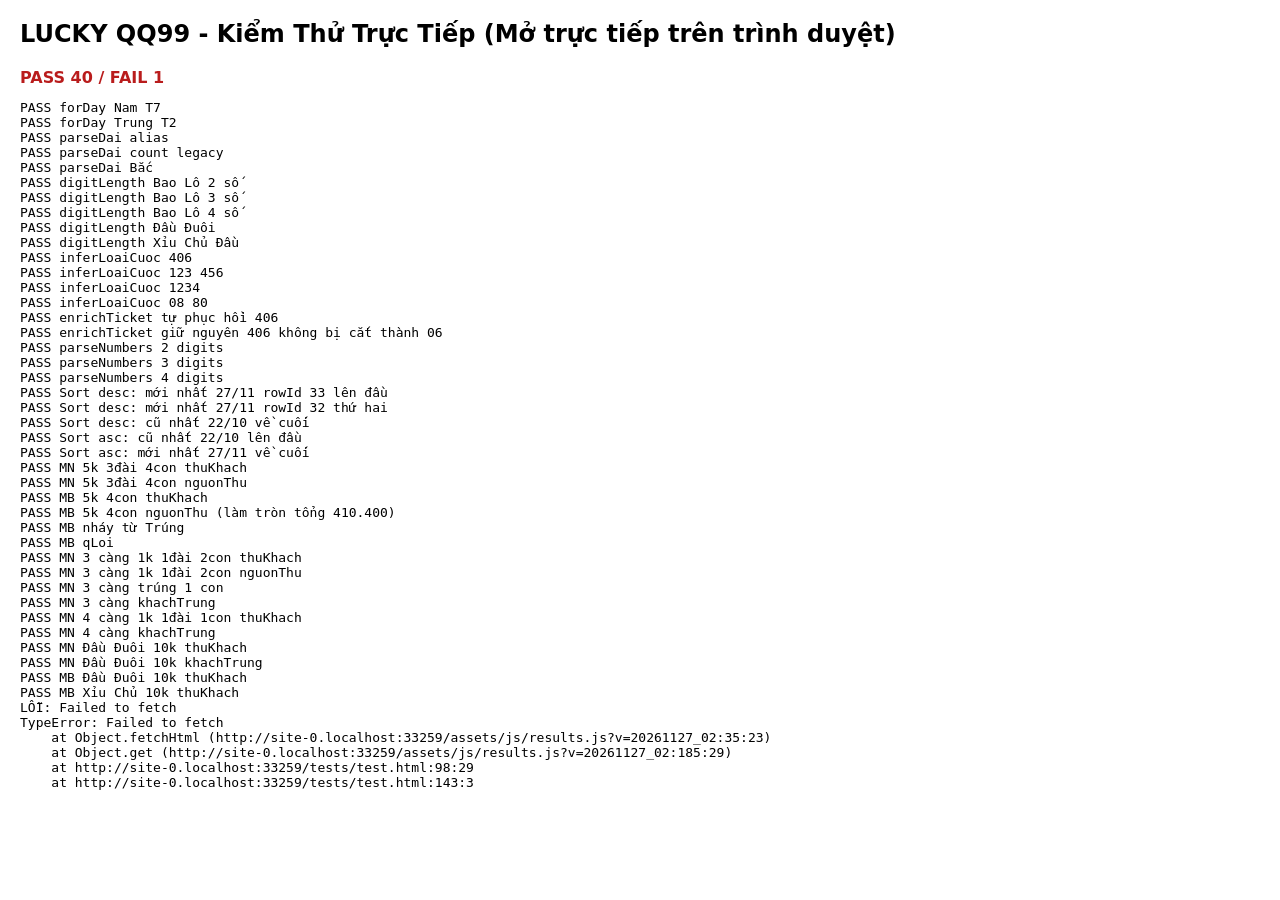
<file: tests/test.html>
<!doctype html>
<html lang="vi"><head><meta charset="utf-8"><title>LUCKY QQ99 - Tests</title>
<style>body{font-family:system-ui;margin:20px}td,th{border:1px solid #ccc;padding:3px 8px;font-size:13px}.ok{color:#047857}.bad{color:#b91c1c;font-weight:bold}</style></head>
<body>
<h2>LUCKY QQ99 - Kiểm Thử Trực Tiếp (Mở trực tiếp trên trình duyệt)</h2>
<div id="summary">Đang chạy...</div><pre id="log"></pre><table id="t"></table>
<script src="../assets/js/config.js?v=20261127_02"></script>
<script src="../assets/js/stations.js?v=20261127_02"></script>
<script src="../assets/js/calculator.js?v=20261127_02"></script>
<script src="../assets/js/results.js?v=20261127_02"></script>
<script src="../assets/js/googleSheet.js?v=20261127_02"></script>
<script src="../assets/js/autoCheck.js?v=20261127_02"></script>
<script src="../assets/js/app.js?v=20261127_02"></script>
<script>
let pass = 0, fail = 0;
const log = (m) => { document.getElementById('log').textContent += m + '\n'; };
function eq(name, got, want) {
  const ok = JSON.stringify(got) === JSON.stringify(want);
  ok ? pass++ : fail++;
  log((ok ? 'PASS ' : 'FAIL ') + name + (ok ? '' : `  got=${JSON.stringify(got)} want=${JSON.stringify(want)}`));
}
(async () => {
  try {
    // --- Stations ---
    eq('forDay Nam T7', Stations.forDay('Nam', '14/11/2026'), ['TPHCM', 'Long An', 'Bình Phước', 'Hậu Giang']);
    eq('forDay Trung T2', Stations.forDay('Trung', '09/11/2026'), ['Phú Yên', 'Huế']);
    eq('parseDai alias', Stations.parseDai('HCM, LA, hg', 'Nam', '14/11/2026'), ['TPHCM', 'Long An', 'Hậu Giang']);
    eq('parseDai count legacy', Stations.parseDai('3', 'Nam', '14/11/2026'), ['TPHCM', 'Long An', 'Bình Phước']);
    eq('parseDai Bắc', Stations.parseDai('1', 'Bắc', '14/11/2026'), ['Miền Bắc']);

    // --- Digit Length & Parsing ---
    eq('digitLength Bao Lô 2 số', Calculator.getDigitLength('Bao Lô 2 số'), 2);
    eq('digitLength Bao Lô 3 số', Calculator.getDigitLength('Bao Lô 3 số'), 3);
    eq('digitLength Bao Lô 4 số', Calculator.getDigitLength('Bao Lô 4 số'), 4);
    eq('digitLength Đầu Đuôi', Calculator.getDigitLength('Đầu Đuôi'), 2);
    eq('digitLength Xỉu Chủ Đầu', Calculator.getDigitLength('Xỉu Chủ Đầu'), 3);
    eq('inferLoaiCuoc 406', Calculator.inferLoaiCuoc('406'), 'Bao Lô 3 số');
    eq('inferLoaiCuoc 123 456', Calculator.inferLoaiCuoc('123 456'), 'Bao Lô 3 số');
    eq('inferLoaiCuoc 1234', Calculator.inferLoaiCuoc('1234'), 'Bao Lô 4 số');
    eq('inferLoaiCuoc 08 80', Calculator.inferLoaiCuoc('08 80'), 'Bao Lô 2 số');
    eq('enrichTicket tự phục hồi 406', Calculator.enrichTicket({ player: 'X', so: '406', tien: 5000, mien: 'Nam', dai: 'Đồng Nai' }).loaiCuoc, 'Bao Lô 3 số');
    eq('enrichTicket giữ nguyên 406 không bị cắt thành 06', Calculator.enrichTicket({ player: 'X', so: '406', tien: 5000, mien: 'Nam', dai: 'Đồng Nai' }).so, '406');
    eq('parseNumbers 2 digits', Calculator.parseNumbers('8 80 9', 2), ['08', '80', '09']);
    eq('parseNumbers 3 digits', Calculator.parseNumbers('123 456 7', 3), ['123', '456', '007']);
    eq('parseNumbers 4 digits', Calculator.parseNumbers('1234 5678', 4), ['1234', '5678']);

    // --- Sắp xếp vé theo ngày (Sort Desc / Asc) ---
    const sampleTickets = [
      { rowId: 2, date: '22/10/2026', player: 'A' },
      { rowId: 3, date: '04/11/2026', player: 'B' },
      { rowId: 32, date: '27/11/2026', player: 'C' },
      { rowId: 33, date: '27/11/2026', player: 'D' }
    ];
    const sortedDesc = sortTickets([...sampleTickets], 'desc');
    eq('Sort desc: mới nhất 27/11 rowId 33 lên đầu', sortedDesc[0].rowId, 33);
    eq('Sort desc: mới nhất 27/11 rowId 32 thứ hai', sortedDesc[1].rowId, 32);
    eq('Sort desc: cũ nhất 22/10 về cuối', sortedDesc[3].rowId, 2);

    const sortedAsc = sortTickets([...sampleTickets], 'asc');
    eq('Sort asc: cũ nhất 22/10 lên đầu', sortedAsc[0].rowId, 2);
    eq('Sort asc: mới nhất 27/11 về cuối', sortedAsc[3].rowId, 33);

    // --- Công thức tiền (khớp ví dụ trong luật) ---
    const e1 = Calculator.enrichTicket({ date: '14/11/2026', player: 'A', mien: 'Nam', dai: 'TPHCM, Long An, Bình Phước', loaiCuoc: 'Bao Lô 2 số', so: '08 80 09 90', tien: 5000, trung: '' });
    eq('MN 5k 3đài 4con thuKhach', e1.thuKhach, 840000);
    eq('MN 5k 3đài 4con nguonThu', e1.nguonThu, 820000);

    const e2 = Calculator.enrichTicket({ date: '14/11/2026', player: 'A', mien: 'Bắc', dai: 'Miền Bắc', loaiCuoc: 'Bao Lô 2 số', so: '03 30 11 66', tien: 5000, trung: '03 66x2' });
    eq('MB 5k 4con thuKhach', e2.thuKhach, 420000);
    eq('MB 5k 4con nguonThu (làm tròn tổng 410.400)', e2.nguonThu, 410000);
    eq('MB nháy từ Trúng', e2.trungNLo, 3);
    eq('MB qLoi', e2.qLoi, (420000 - 410000) + 3 * 5000 * 2);

    // Cược mới: Bao Lô 3 số, 4 số, Đầu Đuôi, Xỉu Chủ
    const e3 = Calculator.enrichTicket({ date: '14/11/2026', player: 'B', mien: 'Nam', dai: 'TPHCM', loaiCuoc: 'Bao Lô 3 số', so: '918 454', tien: 1000, trung: '918' });
    eq('MN 3 càng 1k 1đài 2con thuKhach', e3.thuKhach, 28000);
    eq('MN 3 càng 1k 1đài 2con nguonThu', e3.nguonThu, Math.floor((1000 * 17 * 76 * 1 * 2) / 100 / 1000) * 1000);
    eq('MN 3 càng trúng 1 con', e3.trungNLo, 1);
    eq('MN 3 càng khachTrung', e3.khachTrung, 620000);

    const e4 = Calculator.enrichTicket({ date: '14/11/2026', player: 'C', mien: 'Nam', dai: 'TPHCM', loaiCuoc: 'Bao Lô 4 số', so: '4426', tien: 1000, trung: '4426' });
    eq('MN 4 càng 1k 1đài 1con thuKhach', e4.thuKhach, 14000);
    eq('MN 4 càng khachTrung', e4.khachTrung, 5000000);

    const e5 = Calculator.enrichTicket({ date: '14/11/2026', player: 'D', mien: 'Nam', dai: 'TPHCM', loaiCuoc: 'Đầu Đuôi', so: '96', tien: 10000, trung: '96' });
    eq('MN Đầu Đuôi 10k thuKhach', e5.thuKhach, 16000);
    eq('MN Đầu Đuôi 10k khachTrung', e5.khachTrung, 720000);

    const e6 = Calculator.enrichTicket({ date: '14/11/2026', player: 'E', mien: 'Bắc', dai: 'Miền Bắc', loaiCuoc: 'Đầu Đuôi', so: '96', tien: 10000, trung: '96' });
    eq('MB Đầu Đuôi 10k thuKhach', e6.thuKhach, 40000);

    const e7 = Calculator.enrichTicket({ date: '14/11/2026', player: 'F', mien: 'Bắc', dai: 'Miền Bắc', loaiCuoc: 'Xỉu Chủ Đầu Đuôi', so: '918', tien: 10000, trung: '918' });
    eq('MB Xỉu Chủ 10k thuKhach', e7.thuKhach, 32000);

    // --- Parser trên kết quả thật 14/11/2026 ---
    const kq = {};
    for (const m of ['Nam', 'Trung', 'Bắc']) {
      kq[m] = await Results.get(m, '14/11/2026', { force: true });
      log(`${m}: ` + kq[m].stations.map(s => `${s.name}[tails2=${s.tails2.length}, tails3=${s.tails3.length}, tails4=${s.tails4.length}]`).join(', '));
      eq(`${m} tất cả đài đủ giải`, kq[m].stations.every(s => s.complete), true);
    }
    eq('MN T7 có 4 đài', kq.Nam.stations.map(s => s.name), ['TPHCM', 'Long An', 'Bình Phước', 'Hậu Giang']);
    eq('MB 1 đài 27 lô', kq['Bắc'].stations[0].tails2.length, 27);
    eq('MN TPHCM G8 = 96', kq.Nam.stations[0].tails2[0], '96');
    eq('MN TPHCM G7 = 918', kq.Nam.stations[0].tails3[0], '918');
    eq('MN TPHCM G6.1 = 4426', kq.Nam.stations[0].tails4[0], '4426');
    eq('MN TPHCM dauDuoi', kq.Nam.stations[0].dauDuoi, ['96', '49']);
    eq('MN TPHCM xiuChuDau', kq.Nam.stations[0].xiuChuDau, ['918']);
    eq('MN TPHCM xiuChuDuoi', kq.Nam.stations[0].xiuChuDuoi, ['949']);

    // Dò vé các loại cược với kết quả thật 14/11/2026
    const tBaoLo3 = { date: '14/11/2026', player: 'Test', mien: 'Nam', daiList: ['TPHCM'], loaiCuoc: 'Bao Lô 3 số', so: '918 999' };
    const rBaoLo3 = Results.settle(tBaoLo3, kq.Nam);
    eq('Dò Bao Lô 3 số trúng 918', rBaoLo3.hits, { '918': 1 });

    const tDauDuoi = { date: '14/11/2026', player: 'Test', mien: 'Nam', daiList: ['TPHCM'], loaiCuoc: 'Đầu Đuôi', so: '96 49' };
    const rDauDuoi = Results.settle(tDauDuoi, kq.Nam);
    eq('Dò Đầu Đuôi trúng cả đầu và đuôi', rDauDuoi.hits, { '96': 1, '49': 1 });

    const tXC = { date: '14/11/2026', player: 'Test', mien: 'Nam', daiList: ['TPHCM'], loaiCuoc: 'Xỉu Chủ Đầu Đuôi', so: '918 949' };
    const rXC = Results.settle(tXC, kq.Nam);
    eq('Dò Xỉu Chủ Đầu Đuôi trúng cả 2', rXC.hits, { '918': 1, '949': 1 });

    // --- Đối chiếu dữ liệu thật: dò lại các dòng cũ và so với cột "Trúng N Lô" cũ ---
    const recs = await GoogleSheet.fetchSheetData();
    log(`Sheet mode=${GoogleSheet.mode}, ${recs.length} dòng`);
    const rows = [];
    for (const r of recs) {
      const t = Calculator.enrichTicket(r);
      let res = { ready: false, reason: '?' };
      try { res = Results.settle(t, await Results.get(t.mien, t.date)); } catch (e) { res = { ready: false, reason: e.message }; }
      const trung = res.ready ? Results.hitsToTrung(res.hits) : '(' + res.reason + ')';
      const hits = res.ready ? Calculator.hitsFromTrung(trung, Calculator.parseNumbers(t.so, Calculator.getDigitLength(t.loaiCuoc))) : null;
      rows.push({ date: t.date, player: t.player, mien: t.mien, dai: t.dai, loaiCuoc: t.loaiCuoc, so: t.so, tien: t.tien, trung, hits, legacy: t.legacyHits });
    }
    document.getElementById('t').innerHTML = '<tr><th>Ngày</th><th>Khách</th><th>Miền</th><th>Đài</th><th>Loại Cược</th><th>Số</th><th>Tiền</th><th>Trúng (dò mới)</th><th>Nháy mới</th><th>Nháy cũ (Sheet)</th><th></th></tr>' +
      rows.map(r => `<tr><td>${r.date}</td><td>${r.player}</td><td>${r.mien}</td><td>${r.dai}</td><td><span style="background:#fef3c7;padding:2px 6px;border-radius:4px;font-weight:bold">${r.loaiCuoc}</span></td><td>${r.so}</td><td>${r.tien}</td><td>${r.trung}</td><td>${r.hits}</td><td>${r.legacy}</td><td class="${r.hits === r.legacy ? 'ok' : 'bad'}">${r.hits === r.legacy ? 'KHỚP' : 'LỆCH'}</td></tr>`).join('');
  } catch (e) {
    fail++; log('LỖI: ' + e.message + '\n' + e.stack);
  }
  document.getElementById('summary').innerHTML = `<b class="${fail ? 'bad' : 'ok'}">PASS ${pass} / FAIL ${fail}</b>`;
  document.title = `DONE pass=${pass} fail=${fail}`;
})();
</script></body></html>
</file>
